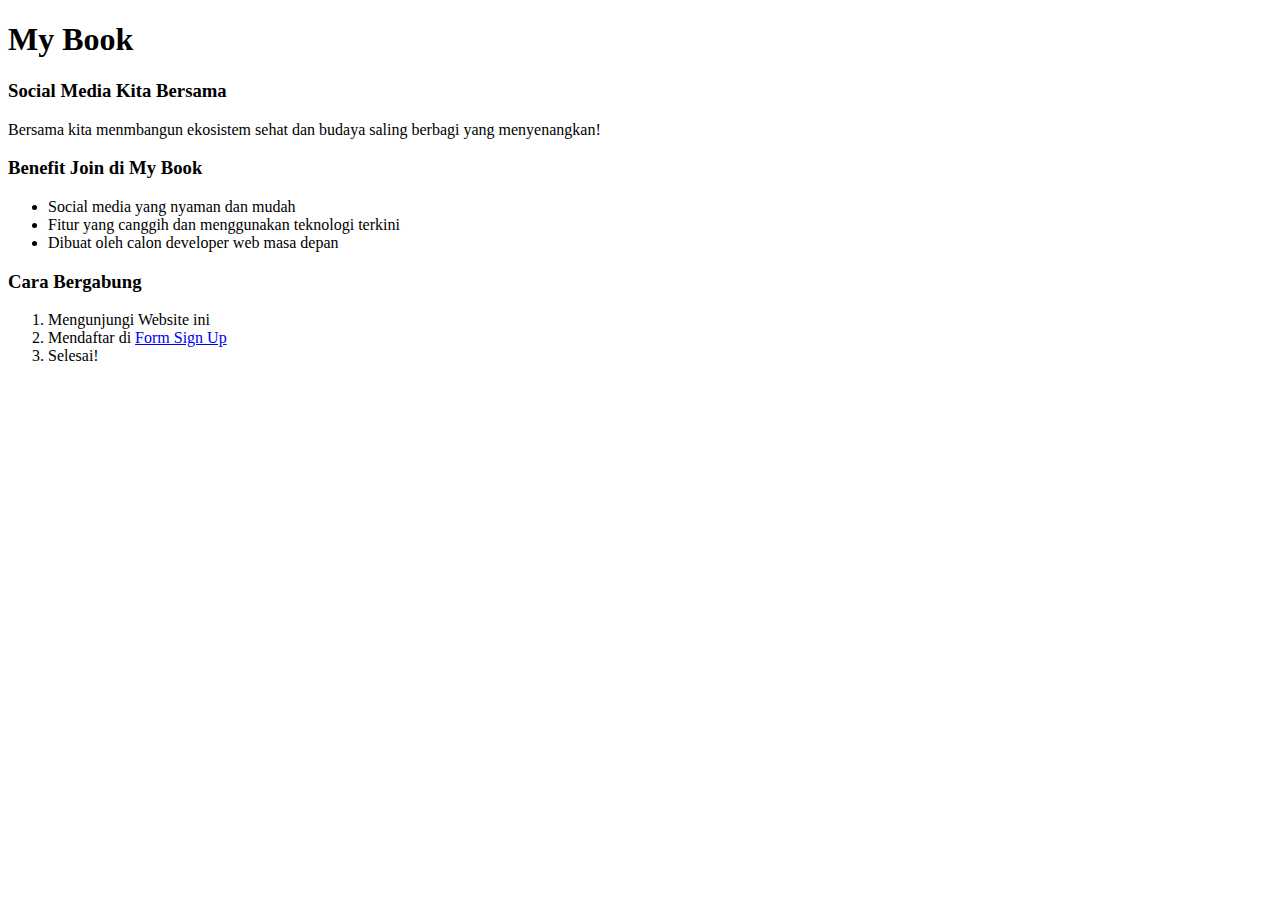
<file: Test 1/index.html>
<!DOCTYPE html>
<html>
<head>
	<title>My Book</title>
</head>
<body>

	<h1>My Book</h1>
	<h3>Social Media Kita Bersama</h3>
	<p>Bersama kita menmbangun ekosistem sehat dan budaya saling berbagi yang menyenangkan!</p>
	<h3>Benefit Join di My Book</h3>

	<ul>
		<li>Social media yang nyaman dan mudah</li>
		<li>Fitur yang canggih dan menggunakan teknologi terkini</li>
		<li>Dibuat oleh calon developer web masa depan</li>
	</ul>

	<h3>Cara Bergabung</h3>

	<ol>
		<li>Mengunjungi Website ini</li>
		<li>Mendaftar di <a href="form.html">Form Sign Up</a></li>
		<li>Selesai!</li>
	</ol>

</body>
</html>
</file>
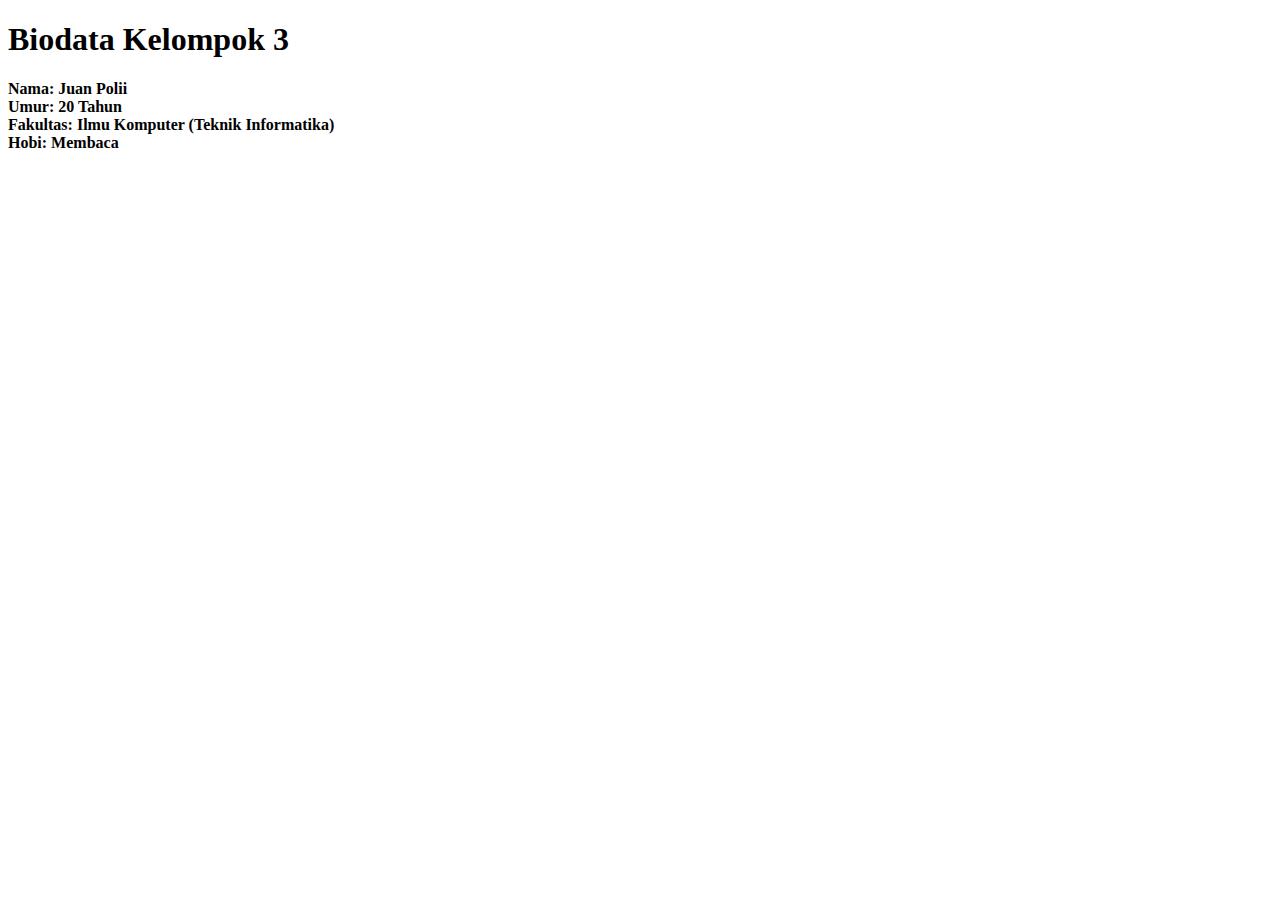
<file: Biodata.html>
<!DOCTYPE html>
<html>
<head>
	<title> Biodata Kelompok 3 </title>
</head>
<body> 
<h1>Biodata Kelompok 3</h1>
  <b>Nama: Juan Polii <br>
  Umur: 20 Tahun <br>
  Fakultas: Ilmu Komputer (Teknik Informatika) <br>
  Hobi: Membaca </b> <br><br>


  
</body>
</html>
</file>
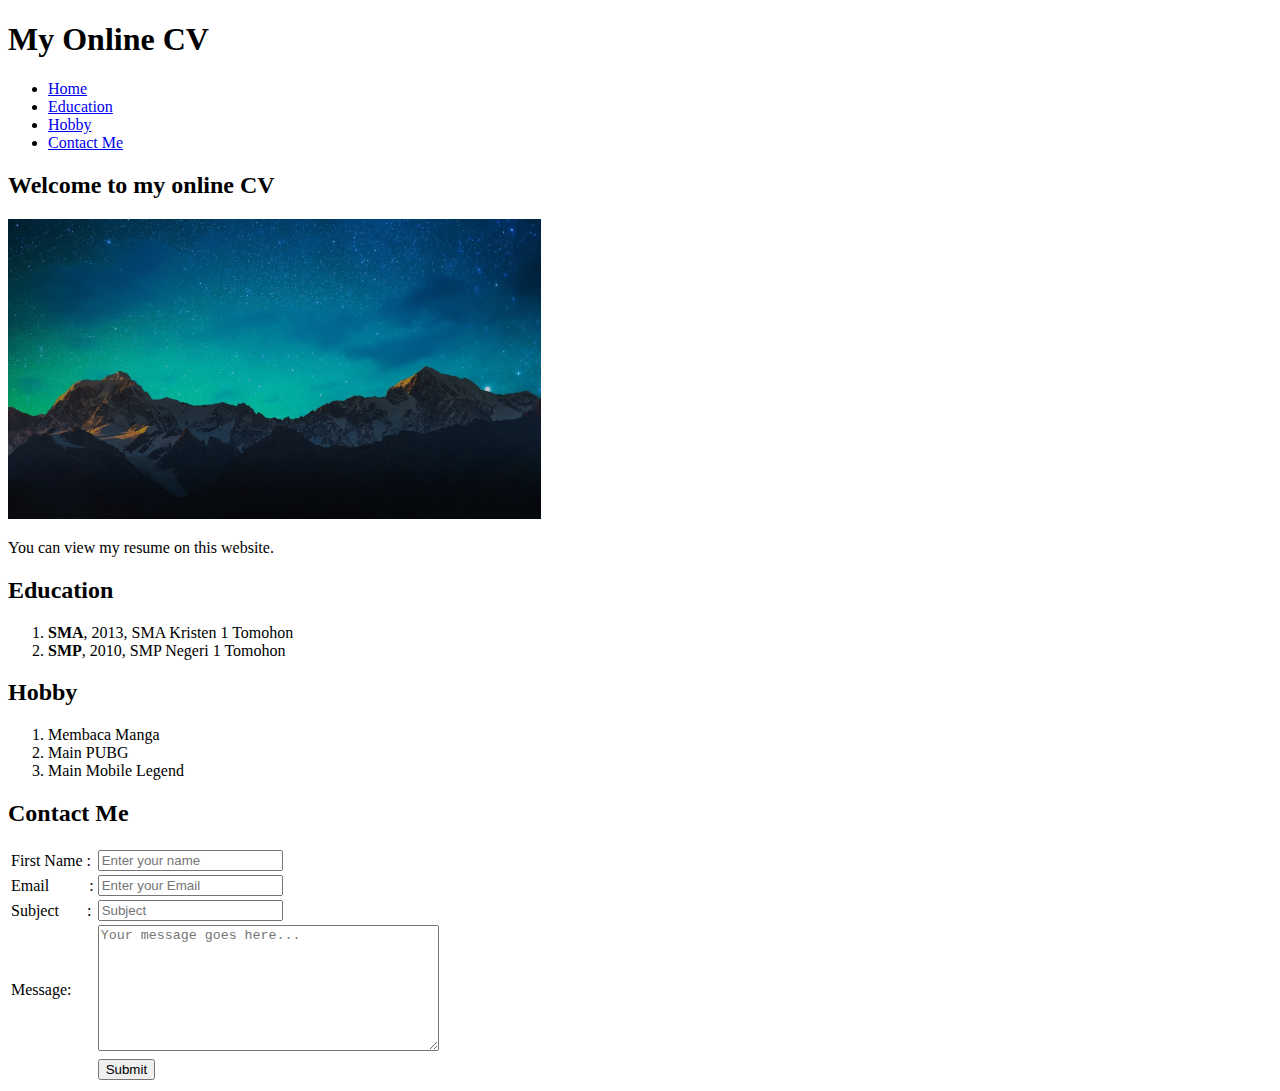
<file: Exam/Exam.html>
<!DOCTYPE html>
<html>
<head>
	<title>Exam</title>
</head>
<body>

	<h1> My Online CV </h1>

	<ul>
		<li><a href="#home"> Home </a></li>
		<li><a href="#education"> Education</a></li>
		<li><a href="#hobby"> Hobby</a></li>
		<li><a href="#contact"> Contact Me</a></li>
	</ul>
<div id="home">
	<h2> Welcome to my online CV </h2>
	<img src="3.jpg" height="300px">
	<p> You can view my resume on this website.</p>
</div>
<div id="education">
	<h2>Education</h2>
	<ol>
		<li><b>SMA</b>, 2013, SMA Kristen 1 Tomohon</li>
		<li><b>SMP</b>, 2010, SMP Negeri 1 Tomohon</li>
	</ol>
</div>
<div id="hobby">
	<h2>Hobby</h2>
	<ol>
		<li>Membaca Manga</li>
		<li>Main PUBG</li>
		<li>Main Mobile Legend</li>
	</ol>
</div>
<div id="contact">
	<h2>Contact Me</h2>
<table border="0">
	<tr>
		<td>
			<label for="nama-depan">First Name :</label>
		</td>
		<td>
			<input type="text" placeholder="Enter your name" onfocus="this.placeholder = ''" onblur="this.placeholder = 'Enter your name'" name="nama depan" value="" id="nama depan" required>
		</td>
	</tr>
	<tr>
		<td>
			<label for="email">Email&nbsp&nbsp&nbsp&nbsp&nbsp&nbsp&nbsp&nbsp&nbsp&nbsp:</label>	
		</td>
		<td>
			<input type="text" placeholder="Enter your Email" onfocus="this.placeholder = ''" onblur="this.placeholder = 'Enter your Email'" name="email" value="" id="email" required>
		</td>
	</tr>
	<tr>
		<td>
			<label for="Subject">Subject&nbsp&nbsp&nbsp&nbsp&nbsp&nbsp&nbsp:</label>	
		</td>
		<td>
			<input type="text" placeholder="Subject" onfocus="this.placeholder = ''" onblur="this.placeholder = 'Subject'" name="Subject" value="" id="Subject" required>
		</td>
	</tr>
	<tr>
		<td>
			<label for="about">Message:</label>
		</td>
		<td>
			<textarea name="name" placeholder="Your message goes here..." onfocus="this.placeholder = ''" onblur="this.placeholder = 'Your message goes here...'" rows="8" cols="40" required></textarea>
		</td>
	</tr>
	<tr>
		<td></td>
		<td>
					<input type="submit" name="send">
		</td>
	</tr>
</table>
</div>
 		


</body>
</html>
</file>
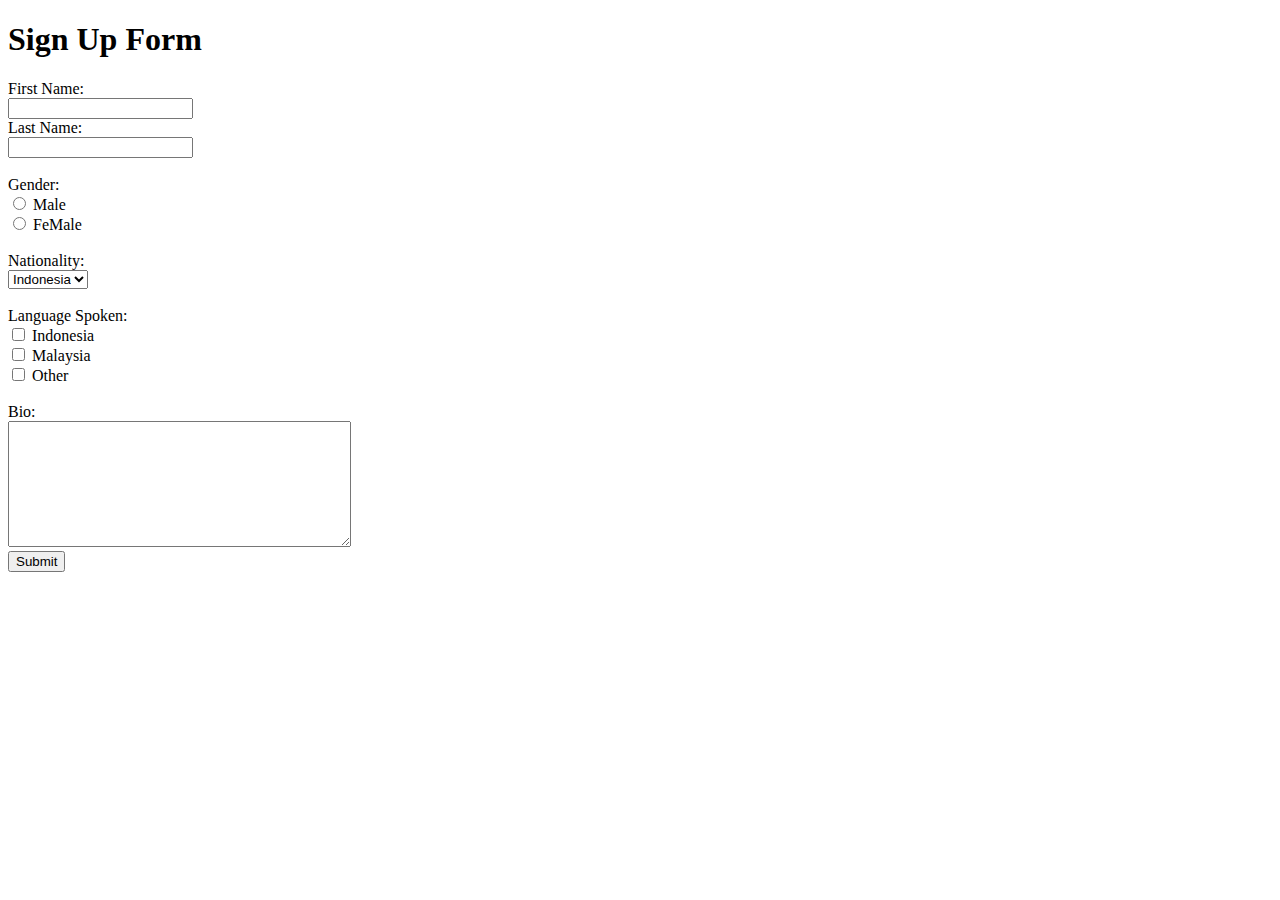
<file: Test 1/form.html>
<!DOCTYPE html>
<html>
<head>
	<title>Form My Book</title>
</head>
<body>

<h1>Sign Up Form</h1>
	<form action="finish.html" method="post">
		<label for="nama-depan">First Name:</label>	
 		<br>
 		<input type="text" name="nama depan" value="" id="nama depan" required>
 		<br>
 		<label for="nama-belakang">Last Name:</label>	
 		<br>
 		<input type="text" name="nama belakang" value="" id="nama belakang" required>
 		<br>
 		<br>
 		<label for="gender">Gender:</label>	
 		<br>
 		<input type="radio" name="gender" value="male" id="male-radio" required>
 		<label for="male-radio">Male</label>
 		<br>
 		<input type="radio" name="gender" value="male" id="female-radio" required>
 		<label for="female-radio">FeMale</label>
 		<br>
 		<br>
 		<label for="nationality">Nationality:</label>
 		<br>
 			<select name="nationality" id="nationality" required>
 						<option value="indonesia">Indonesia</option>
 						<option value="malaysia">Malaysia</option>
 			</select>
 		<br>
 		<br>
 		<label for="bahasa" >Language Spoken:</label>
 		<br>
 		<input type="checkbox" name="bahasa" value="indonesia" id="checkbox-indonesia">
 		<label for="checkbox-indonesia">Indonesia</label>
 		<br>
 		<input type="checkbox" name="bahasa" value="malaysia" id="checkbox-malaysia">
 		<label for="checkbox-malaysia">Malaysia</label>
 		<br>
 		<input type="checkbox" name="bahasa" value="china" id="checkbox-other">
 		<label for="checkbox-other">Other</label>
 		<br>
 		<br>
 		<label for="about">Bio:</label>
 		<br>
 		<textarea name="name" rows="8" cols="40" required></textarea>
 		<br>
 		<input type="submit" name="submit">
 	</form>
</body>
</html>
</file>
